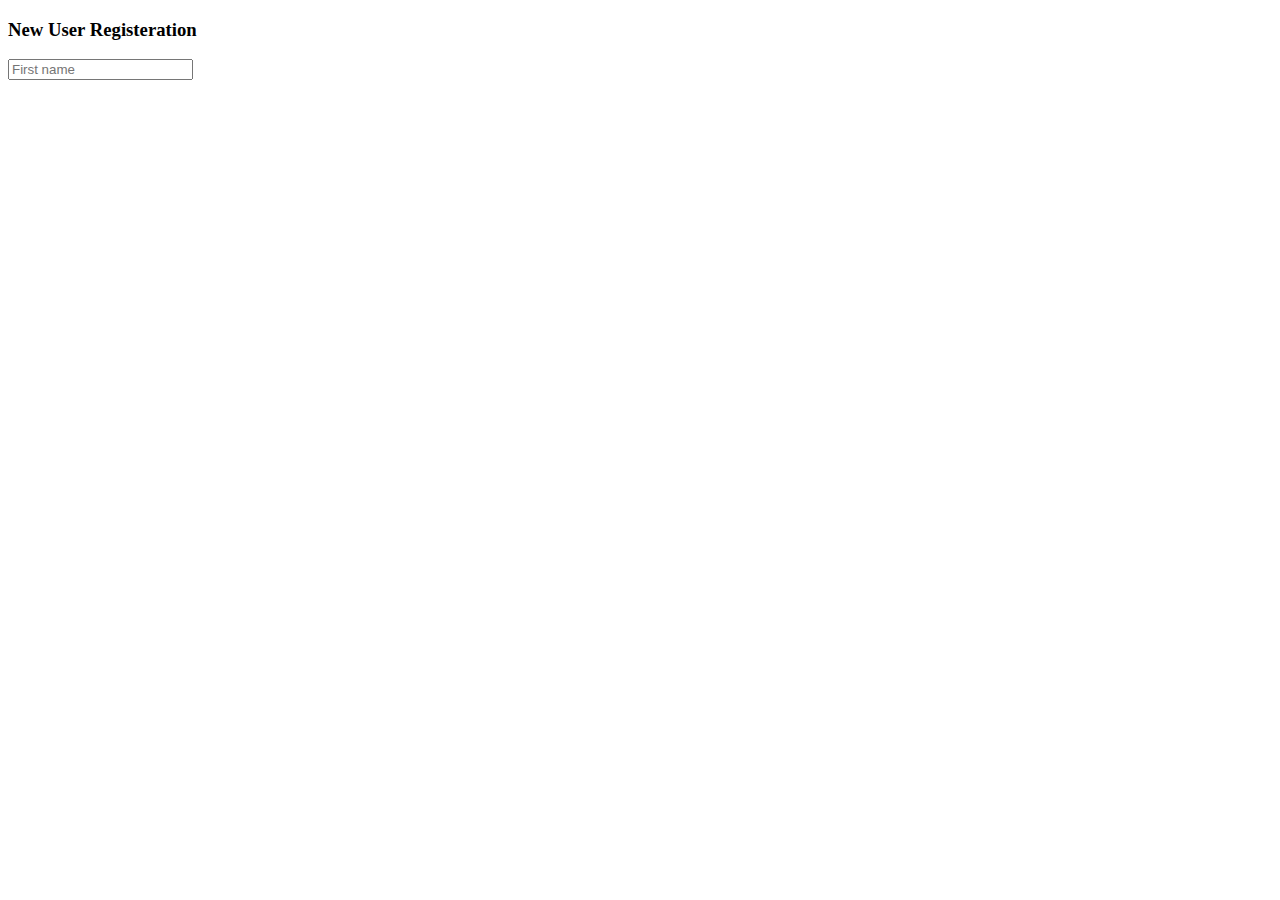
<file: jupyter/new_user.html>
<!DOCTYPE html>
<html lang="en">
<head>
    <meta charset="UTF-8">
    <meta http-equiv="X-UA-Compatible" content="IE=edge">
    <meta name="viewport" content="width=device-width, initial-scale=1.0">
    <title>Jupiter - New User</title>
    <link rel="icon" type="image/x-icon" href="./img/favicon.png" />
    <link href="https://cdn.jsdelivr.net/npm/bootstrap@5.2.2/dist/css/bootstrap.min.css" rel="stylesheet"
    integrity="sha384-Zenh87qX5JnK2Jl0vWa8Ck2rdkQ2Bzep5IDxbcnCeuOxjzrPF/et3URy9Bv1WTRi" crossorigin="anonymous" />
    <link rel="stylesheet" href="https://cdnjs.cloudflare.com/ajax/libs/font-awesome/4.7.0/css/font-awesome.min.css">

</head>
<body>
    <div class="container">
        <div class="row">
            <div class="col">
                <div class="card">
                    <div class="card-header">
                        <h3 class="text-center"> New User Registeration</h3>
                    </div>
                    <div class="card-body">
                        <form action="register.php" method="POST">
                            <input type="text" class="form-control" name="fname" placeholder="First name" required />
                        </form>
                    </div>
                </div>
            </div>
        </div>
    </div>
</body>
</html>
</file>
